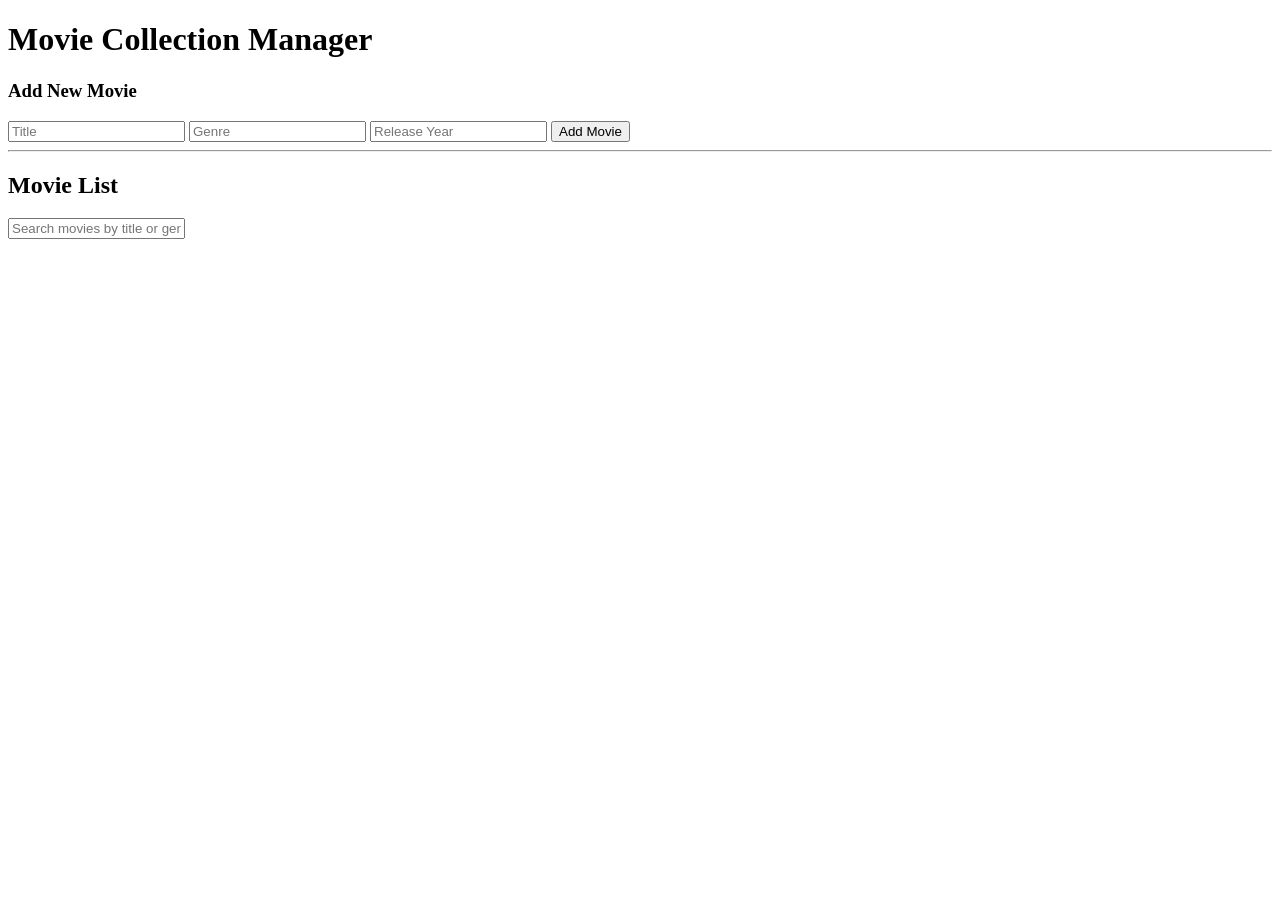
<file: workshop3/index.html>
<!DOCTYPE html>
<html lang="en">
<head>
<meta charset="UTF-8">
<title>Movie Manager</title>
</head>
<body>
<h1>Movie Collection Manager</h1>
<form id="add-movie-form">
<h3>Add New Movie</h3>
<input type="text" id="title" placeholder="Title" required>
<input type="text" id="genre" placeholder="Genre">
<input type="number" id="year" placeholder="Release Year" required>
<button type="submit">Add Movie</button>
</form>
<hr>
<h2>Movie List</h2>
<input type="text" id="search-input" placeholder="Search movies by title or genre">
<div id="movie-list">
</div>
<script src="script.js"></script>
</body>
</html>
</file>
